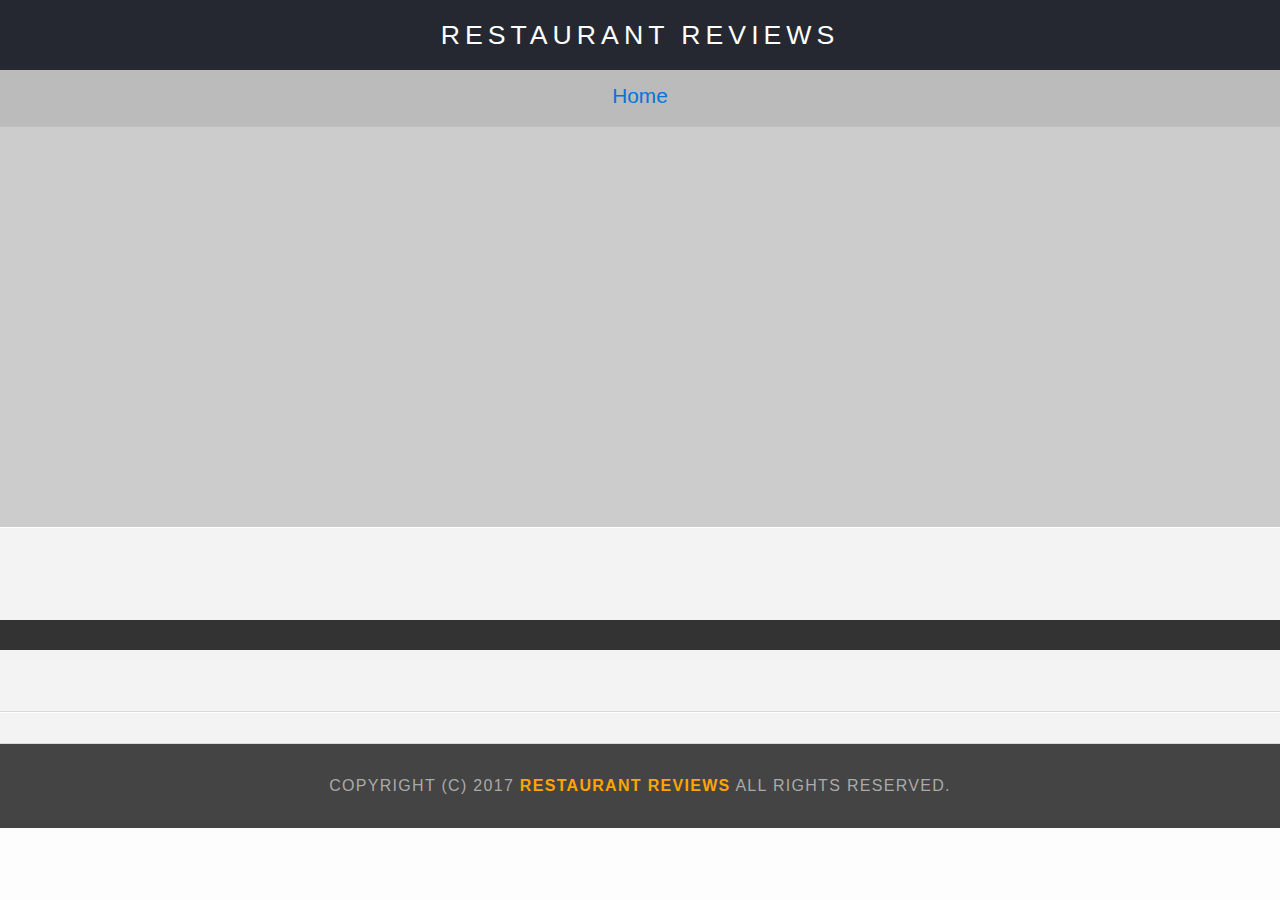
<file: restaurant.html>
<!DOCTYPE html>
<html>

<head>
  
    <meta charset="UTF-8">
    <meta name="viewport" content="width=device-width, initial-scale=1.0">
    <meta http-equiv="X-UA-Compatible" content="ie=edge">
  <!-- Normalize.css for better cross-browser consistency -->
  <link rel="stylesheet" src="//normalize-css.googlecode.com/svn/trunk/normalize.css" />
  <!-- Main CSS file -->
  <link rel="stylesheet" href="css/styles.css" type="text/css">
  <link rel="stylesheet" href="https://unpkg.com/leaflet@1.3.1/dist/leaflet.css" integrity="sha512-Rksm5RenBEKSKFjgI3a41vrjkw4EVPlJ3+OiI65vTjIdo9brlAacEuKOiQ5OFh7cOI1bkDwLqdLw3Zg0cRJAAQ==" crossorigin=""/>
  <title>Restaurant Info</title>
</head>

<body class="inside">
  <!-- Beginning header -->
  <header>
    <!-- Beginning nav -->
    <nav>
      <h1><a href="/">Restaurant Reviews</a></h1>
    </nav>
    <!-- Beginning breadcrumb -->
    <ul id="breadcrumb"  role="navigation">
      <li><a href="/">Home</a></li>
    </ul>
    <!-- End breadcrumb -->
    <!-- End nav -->
  </header>
  <!-- End header -->

  <!-- Beginning main -->
  <main id="maincontent" role="main">
    <!-- Beginning map -->
    <section id="map-container">
      <div id="map"></div>
    </section>
    <!-- End map -->
    <!-- Beginning restaurant -->
    <section id="restaurant-container">
      <h2 id="restaurant-name"></h2>
      <img id="restaurant-img">
      <p id="restaurant-cuisine"></p>
      <p id="restaurant-address"></p>
      <table id="restaurant-hours"></table>
    </section>
    <!-- end restaurant -->
    <!-- Beginning reviews -->
    <section id="reviews-container">
      <ul id="reviews-list" role="list"></ul>
    </section>
    <!-- End reviews -->
  </main>
  <!-- End main -->

  <!-- Beginning footer -->
  <footer id="footer">
    Copyright (c) 2017 <a href="/"><strong>Restaurant Reviews</strong></a> All Rights Reserved.
  </footer>
  <!-- End footer -->
  <script src="https://unpkg.com/leaflet@1.3.1/dist/leaflet.js" integrity="sha512-/Nsx9X4HebavoBvEBuyp3I7od5tA0UzAxs+j83KgC8PU0kgB4XiK4Lfe4y4cgBtaRJQEIFCW+oC506aPT2L1zw==" crossorigin=""></script>
  <!-- Beginning scripts -->
  <!-- Database helpers -->
  <script type="text/javascript" src="js/dbhelper.js"></script>
  <!-- Main javascript file -->
  <script type="text/javascript" src="js/restaurant_info.js"></script>
  <!-- Google Maps -->
 <!--  <script async defer src="https://maps.googleapis.com/maps/api/js?key=AIzaSyA_tKbW6A5pQ-eupxI56myUnHLqYCzOjKo&libraries=places&callback=initMap"></script> -->
  <!-- End scripts -->

</body>

</html>
</file>
<file: css/styles.css>
@charset "utf-8";
/* CSS Document */

body,td,th,p{
	font-family: Arial, Helvetica, sans-serif;
	font-size: 10pt;
	color: #333;
	line-height: 1.5;
}

body {
	background-color: #fdfdfd;
	margin: 0;
  padding: 0;
  position: relative;
}

ul, li {
	font-family: Arial, Helvetica, sans-serif;
	font-size: 10pt;
	color: #333;
}

a {
	color: orange;
	text-decoration: none;
}

a:hover, a:focus {
	color: #3397db;
	text-decoration: none;
}
a img{
	border: none 0px #fff;
}

h1, h2, h3, h4, h5, h6 {
  font-family: Arial, Helvetica, sans-serif;
  margin: 0 0 20px;
}

article, aside, canvas, details, figcaption, figure, footer, header, hgroup, menu, nav, section {
	display: block;
}

#maincontent {
  background-color: #f3f3f3;
  min-height: 100%;
}

#footer {
  background-color: #444;
  color: #aaa;
  font-size: 12pt;
  letter-spacing: 1.3px;
  padding: 30px;
  text-align: center;
  text-transform: uppercase;
}
/* ====================== Navigation ====================== */

nav {
  width: 100%;
  background-color: #252831;
  text-align:center;
}

nav h1 {
  margin: auto;
  padding: 15px;
}

nav h1 a {
  color: #fff;
  font-size: 20pt;
  font-weight: 200;
  letter-spacing: 5px;
  text-transform: uppercase;
}

#breadcrumb {
    padding: 10px 40px 16px;
    list-style: none;
    background-color: #bbbbbb;
    font-size: 17px;
    margin: 0;
    text-align: center;
}

/* Display list items side by side */

#breadcrumb li {
    display: inline;
    font-size: 1.3rem;
}

/* Add a slash symbol (/) before/behind each list item */

#breadcrumb li+li:before {
    padding: 8px;
    color: black;
    content: "/\00a0";
}

/* Add a color to all links inside the list */

#breadcrumb li a {
    color: #0275d8;
    text-decoration: none;
}

/* Add a color on mouse-over */

#breadcrumb li a:hover {
    color: #01447e;
    text-decoration: underline;
}
/* ====================== Map ====================== */
#map {
  height: 400px;
  width: 100%;
  background-color: #ccc;
}
/* ====================== Restaurant Filtering ====================== */

.filter-options {
  width: 100%;
  height: 100%;
  background-color: #252831;
  align-items: center;
  padding:1% 0 1% 0;
}

.filter-options h2 {
  color: white;
  font-size: 1rem;
  font-weight: normal;
  line-height: 1;
  margin: 0 20px;
}

.filter-options select {
  background-color: white;
  border: 1px solid #fff;
  font-family: Arial,sans-serif;
  font-size: 11pt;
  height: 35px;
  letter-spacing: 0;
  margin: 10px;
  padding: 0 10px;
  width: 200px;
  border-radius: 5px;

}

.filter-options label {
  color: white;
  font-size: 1rem;
  padding-left: 17px;
}

.filter-options div {
  display: inline;
}

.filter-options h2 {
  padding-bottom: 10px;
  font-size: 1.3rem;
  letter-spacing: 1px;
}



/* ====================== Restaurant Listing ====================== */
#restaurants-list {
  background-color: #f3f3f3;
  list-style: outside none none;
  margin: 0;
  padding: 0;
  text-align: center;
  display: grid;
  grid-template-columns: 33.33% 33.33% 33.33%;
}

#restaurants-list li {
  background-color: #fff;
  border: 2px solid #ccc;
  font-family: Arial,sans-serif;
  margin: 10px;
  min-height: 10%;
  padding: 30px;
  text-align: left;
  width: 55%;
  max-width: 100%;
  max-height: 100%;
  border-radius: 5px;
  transition: transform;
  transition-duration: 0.4s; 
}
#restaurants-list li:hover {
  transform: scale(1.01);
}

 
#restaurants-list .restaurant-img {
  background-color: #ccc;
  display: block;
  margin: 0;
  max-width: 100%;
  min-height: 248px;
  min-width: 100%;
}

#restaurants-list li h1 {
  color: #f18200;
  font-family: Arial,sans-serif;
  font-size: 14pt;
  font-weight: 200;
  letter-spacing: 0;
  line-height: 1.3;
  margin: 20px 0 10px;
  text-transform: uppercase;
}

#restaurants-list p {
  margin: 0;
  font-size: 11pt;
}

#restaurants-list li a {
  background-color: orange;
  border-bottom: 3px solid #eee;
  color: #fff;
  display: inline-block;
  font-size: 10pt;
  margin: 15px 0 0;
  padding: 8px 30px 10px;
  text-align: center;
  text-decoration: none;
  text-transform: uppercase;
}

/* ====================== Restaurant Details ====================== */

#restaurant-name {
  color: #f18200;
  font-family: Arial,sans-serif;
  font-size: 20pt;
  font-weight: 200;
  letter-spacing: 0;
  text-transform: uppercase;
  line-height: 1.1;
  width: 100%;
  text-align: center;
}

#restaurant-img {
  width: 45%;
}

#restaurant-address {
  font-size: 14pt;
  margin: 10px 0px;
}

#restaurant-cuisine {
  background-color: #333;
  color: #ddd;
  font-size: 16pt;
  font-weight: 300;
  letter-spacing: 10px;
  text-align: center;
  text-transform: uppercase;
  width: 100%;
  padding:15px 0 15px 0;
}

#restaurant-container, #reviews-container {
  border-bottom: 1px solid #d9d9d9;
  border-top: 1px solid #fff;
  width: 100%;
  padding-top: 30px;
  text-align: center;
}

#reviews-container {
  text-align: unset;
}

#reviews-container h2 {
  color: #f58500;
  font-size: 24pt;
  font-weight: 300;
  padding-bottom: 1pt;
  text-align: center;
}

#reviews-list {
  margin: 0;
  padding: 0;
}

#reviews-list li {
  background-color: #fff;
  border: 2px solid #f3f3f3;
  list-style-type: none;
  padding: 15px;
  margin: 30px;
  font-size: 5px;
  border-top-left-radius: 25px;
  border-bottom-right-radius: 25px;
  border: 1px solid #e4e4e4;
}

#reviews-list li p {
  font-size: 1rem;
}

#reviews-list li p:nth-child(3) {
  background-color: #f44336 ;
  display: inline-block;
  text-transform: uppercase;
  font-size: 0.9rem;
  padding: 5px 7px 5px 7px;
  border-radius: 3px;
}

#restaurant-hours td {
  color: #666;
  font-size: 1.28rem;
  text-align: left;
}

#restaurant-hours tr {
  text-align: unset;
}

#restaurant-hours {
  display: block;
  text-align: center;
  width: 60%;
  padding: 20px 0 20px 0;
  margin-left: 36%;
}


/* ====================== Media Queries ====================== */
@media screen and (max-width: 850px) {
  #restaurants-list {
    grid-template-columns: 50% 50%;
  }
  #restaurants-list li {
    width: 65%;
  }
}


@media screen and (max-width: 800px) {
  .filter-options div {
    display: block;
  }
  #restaurant-hours {
    width: 80%;
    margin-left: 10%;
    margin-right: 10%; 
  }
  #restaurant-img {
    width: 80%;
  }
}

@media screen and (max-width: 600px) {
  .filter-options div label {
    display: block;
  }
  #restaurants-list {
    grid-template-columns: 100%;
  }
  #restaurants-list li {
    width: 75%;
  }
}
</file>
